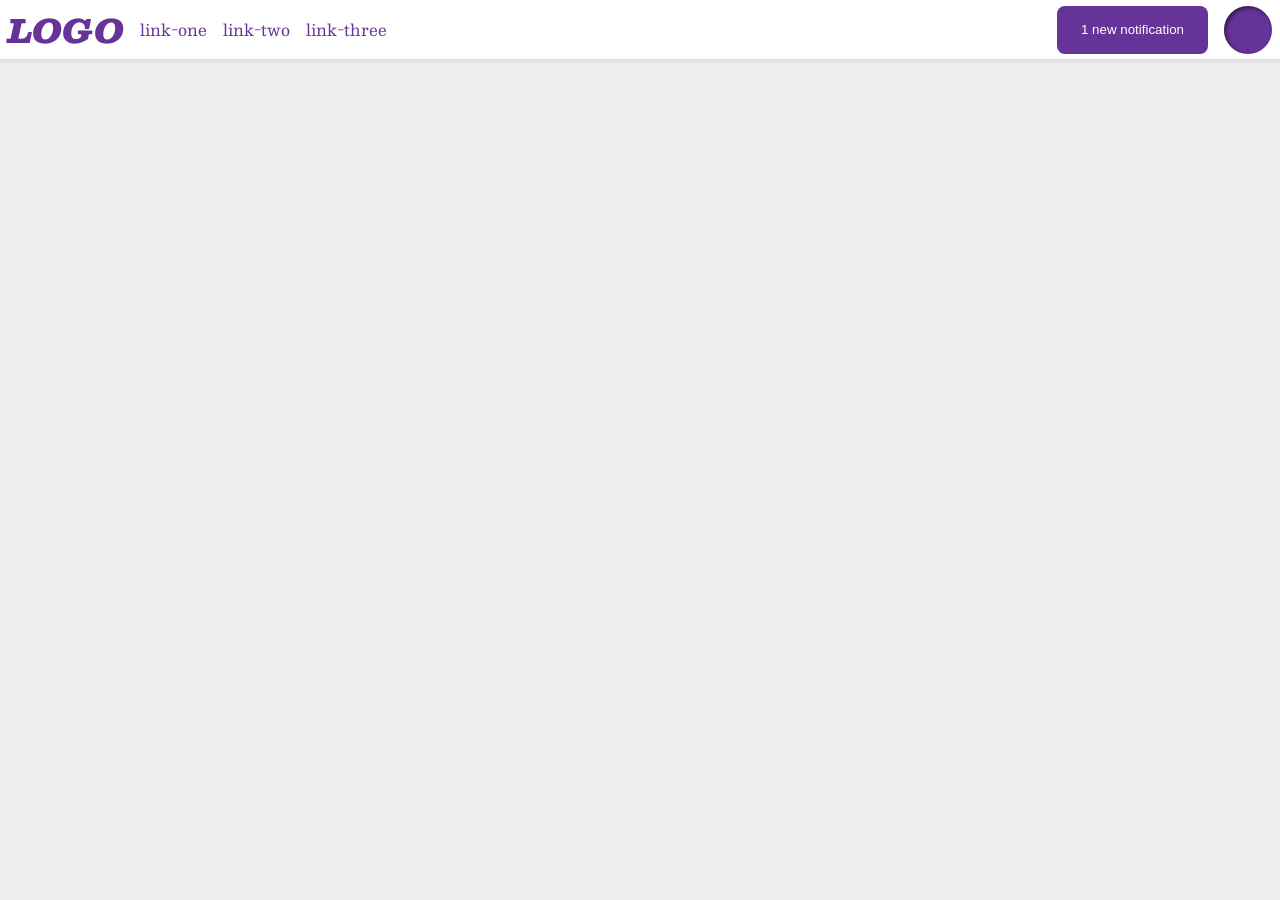
<file: flex/03-flex-header-2/index.html>
<!DOCTYPE html>
<html lang="en">
  <head>
    <meta charset="UTF-8">
    <meta http-equiv="X-UA-Compatible" content="IE=edge">
    <meta name="viewport" content="width=device-width, initial-scale=1.0">
    <title>Flex Header 2</title>
    <link rel="stylesheet" href="style.css">
  </head>
  <body>
    <div class="header">
      <div class="logo">
        LOGO
      </div>
      <ul class="links">
        <li><a href="https://google.com">link-one</a></li>
        <li><a href="https://google.com">link-two</a></li>
        <li><a href="https://google.com">link-three</a></li>
      </ul>
      <div class="user">
        <button class="notifications">
          1 new notification
        </button>
        <div class="profile-image"></div>
      </div>
    </div>
  </body>
</html>
</file>
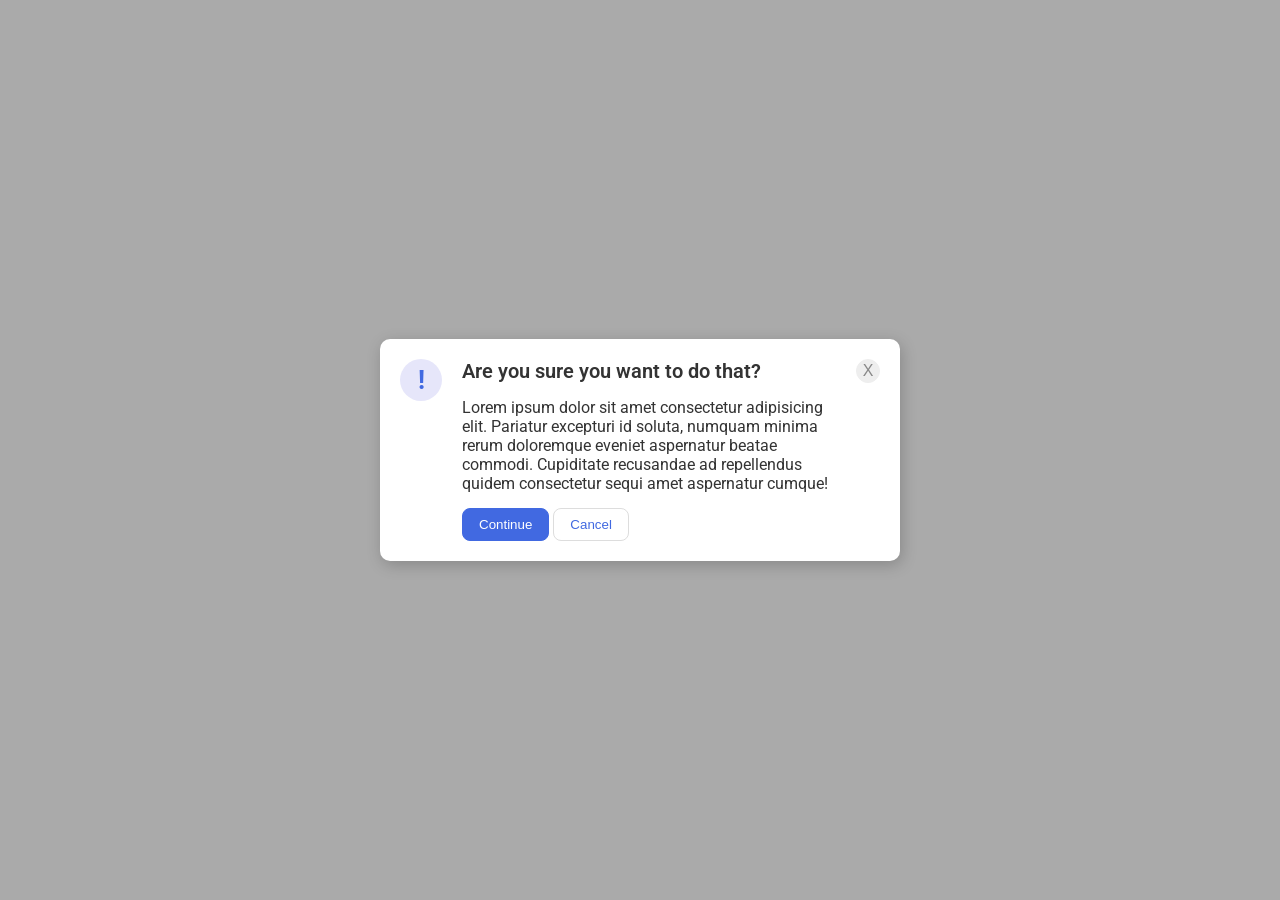
<file: flex/05-flex-modal/index.html>
<!DOCTYPE html>
<html lang="en">
  <head>
    <meta charset="UTF-8">
    <meta http-equiv="X-UA-Compatible" content="IE=edge">
    <meta name="viewport" content="width=device-width, initial-scale=1.0">
    <link rel="stylesheet" href="style.css">
    <title>Modal</title>
  </head>
  <body>
    <div class="modal">
      <div class="icon">!</div>
      <div class="container">
        <div class="header">Are you sure you want to do that?</div>
        <div class="text">Lorem ipsum dolor sit amet consectetur adipisicing elit. Pariatur excepturi id soluta, 
          numquam minima rerum doloremque eveniet aspernatur beatae commodi. Cupiditate recusandae ad repellendus 
          quidem consectetur sequi amet aspernatur cumque!</div>
        <div class="buttons">
          <button class="continue">Continue</button>
          <button class="cancel">Cancel</button>
        </div>
      </div>
      <button class="close-button">X</button>
    </div>
  </body>
</html>
</file>
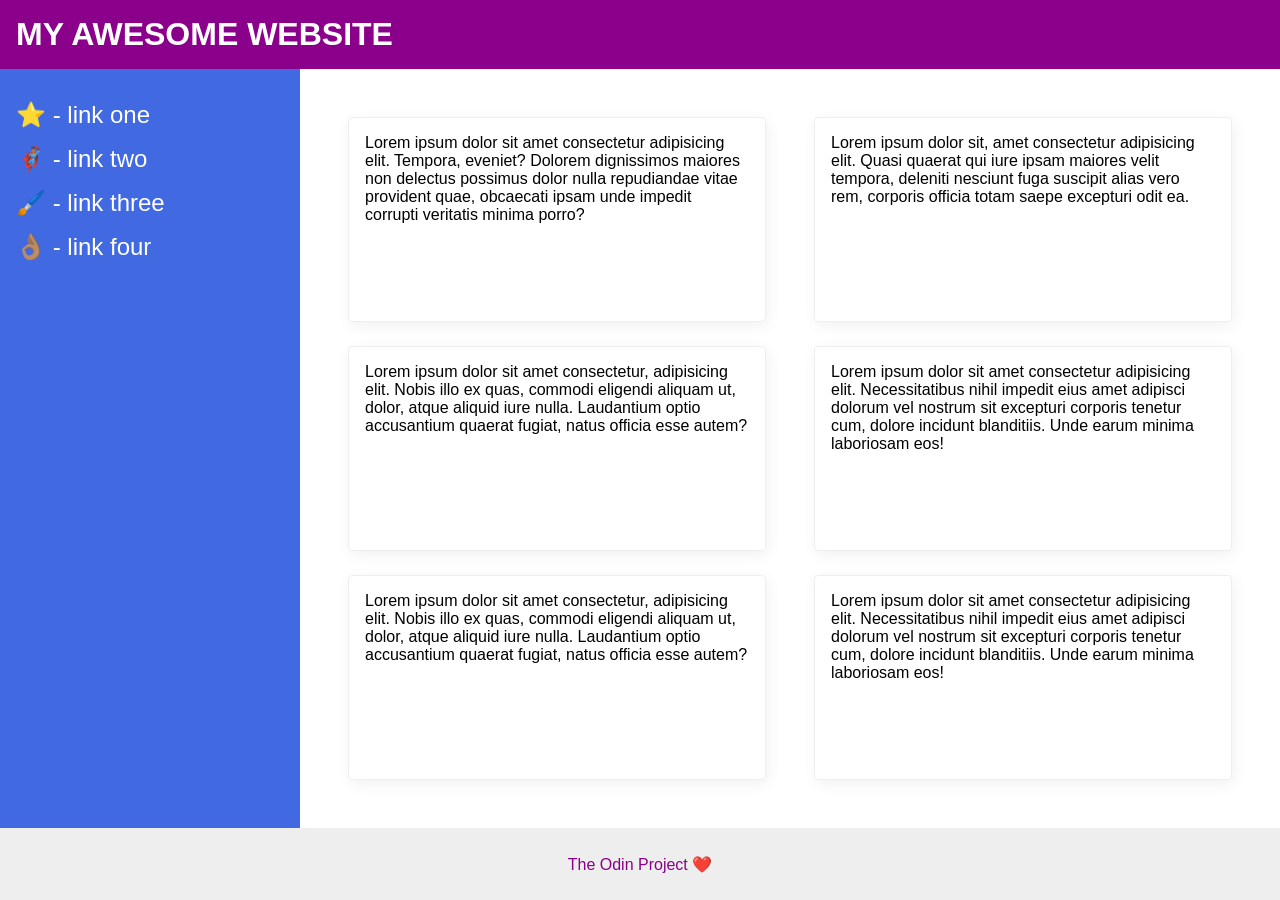
<file: flex/07-flex-layout-2/index.html>
<!DOCTYPE html>
<html lang="en">
  <head>
    <meta charset="UTF-8">
    <meta http-equiv="X-UA-Compatible" content="IE=edge">
    <meta name="viewport" content="width=device-width, initial-scale=1.0">
    <title>The Holy Grail</title>
    <link rel="stylesheet" href="style.css">
  </head>
  <body>
    <div class="header">
      MY AWESOME WEBSITE
    </div>
    
    <div class="body">
      <div class="sidebar">
        <ul>
          <li><a href="#">⭐ - link one</a></li>
          <li><a href="#">🦸🏽‍♂️ - link two</a></li>
          <li><a href="#">🖌️ - link three</a></li>
          <li><a href="#">👌🏽 - link four</a></li>
        </ul>
      </div>
  
      <div class="content">
        <div class="card">Lorem ipsum dolor sit amet consectetur adipisicing elit. Tempora, eveniet? Dolorem dignissimos maiores non delectus possimus dolor nulla repudiandae vitae provident quae, obcaecati ipsam unde impedit corrupti veritatis minima porro?</div>
        <div class="card">Lorem ipsum dolor sit, amet consectetur adipisicing elit. Quasi quaerat qui iure ipsam maiores velit tempora, deleniti nesciunt fuga suscipit alias vero rem, corporis officia totam saepe excepturi odit ea.</div>
        <div class="card">Lorem ipsum dolor sit amet consectetur, adipisicing elit. Nobis illo ex quas, commodi eligendi aliquam ut, dolor, atque aliquid iure nulla. Laudantium optio accusantium quaerat fugiat, natus officia esse autem?</div>
        <div class="card">Lorem ipsum dolor sit amet consectetur adipisicing elit. Necessitatibus nihil impedit eius amet adipisci dolorum vel nostrum sit excepturi corporis tenetur cum, dolore incidunt blanditiis. Unde earum minima laboriosam eos!</div>
        <div class="card">Lorem ipsum dolor sit amet consectetur, adipisicing elit. Nobis illo ex quas, commodi eligendi aliquam ut, dolor, atque aliquid iure nulla. Laudantium optio accusantium quaerat fugiat, natus officia esse autem?</div>
        <div class="card">Lorem ipsum dolor sit amet consectetur adipisicing elit. Necessitatibus nihil impedit eius amet adipisci dolorum vel nostrum sit excepturi corporis tenetur cum, dolore incidunt blanditiis. Unde earum minima laboriosam eos!</div>
      </div>
    </div>
    
    <div class="footer">
      The Odin Project ❤️
    </div>
  </body>
</html>
</file>
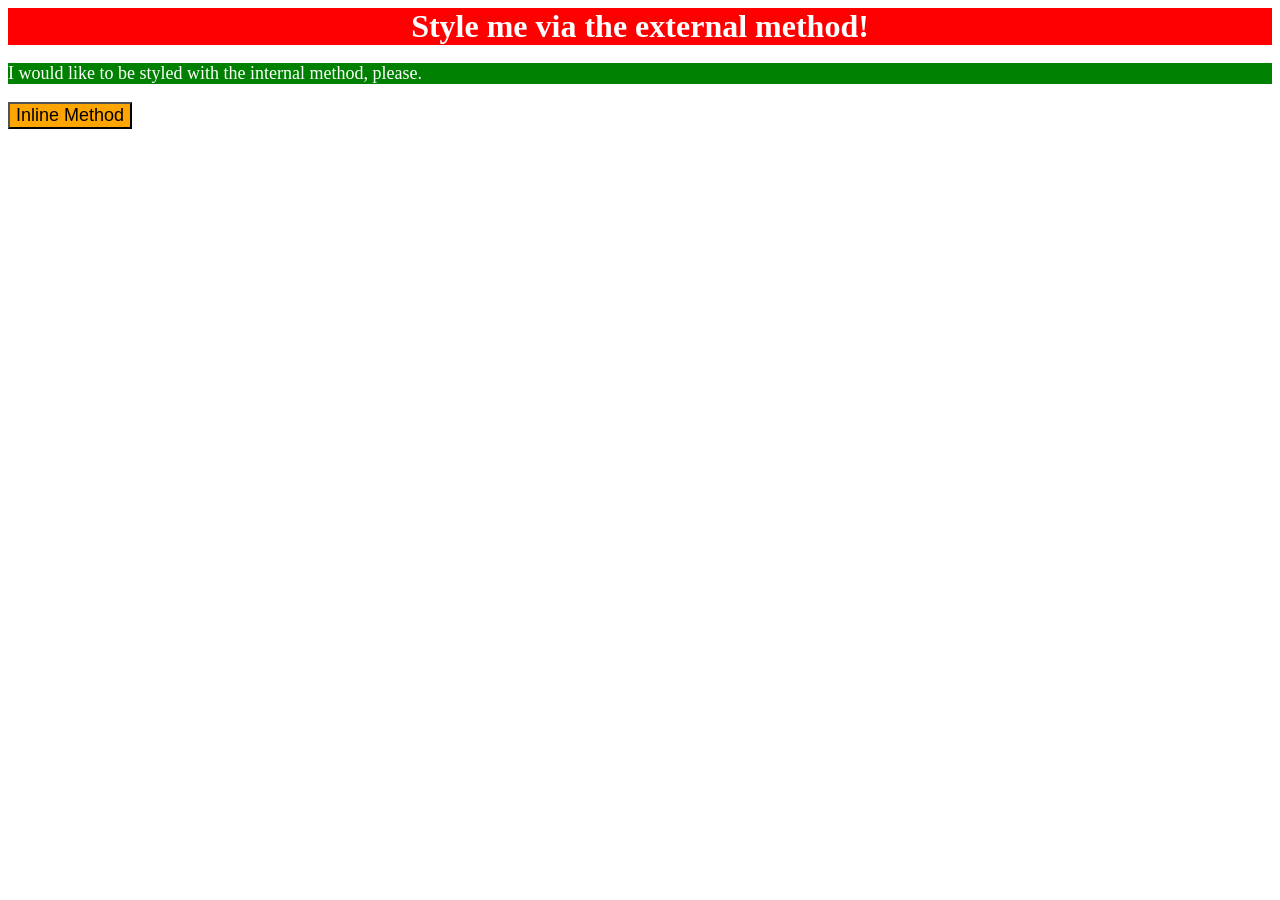
<file: foundations/01-css-methods/index.html>
<!DOCTYPE html>
<html lang="en">
  <head>
    <meta charset="UTF-8">
    <meta http-equiv="X-UA-Compatible" content="IE=edge">
    <meta name="viewport" content="width=device-width, initial-scale=1.0">
    <title>Methods for Adding CSS</title>
    <link rel="stylesheet" href="./style.css">

    <style>
      p {
        background-color: green;
        color: white;
        font-size: 18px;
      }
    </style>
  </head>
  <body>
    <div>Style me via the external method!</div>
    <p>I would like to be styled with the internal method, please.</p>
    <button style="background-color: orange; font-size: 18px;">Inline Method</button>
  </body>
</html>
</file>
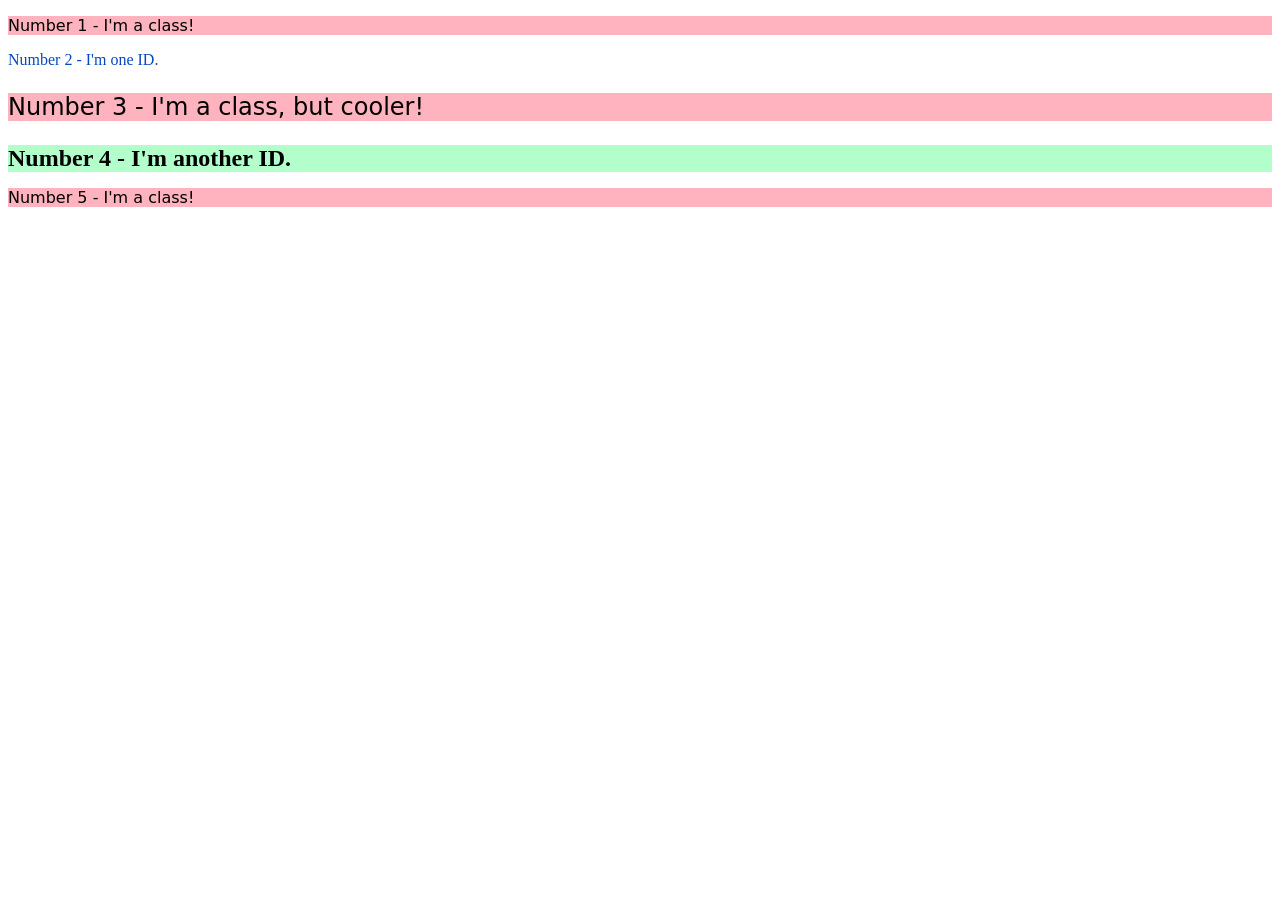
<file: foundations/02-class-id-selectors/index.html>
<!DOCTYPE html>
<html lang="en">
  <head>
    <meta charset="UTF-8">
    <meta http-equiv="X-UA-Compatible" content="IE=edge">
    <meta name="viewport" content="width=device-width, initial-scale=1.0">
    <title>Class and ID Selectors</title>
    <link rel="stylesheet" href="style.css">
  </head>
  <body>
    <p class="odd">Number 1 - I'm a class!</p>
    <div id="el-two">Number 2 - I'm one ID.</div>
    <p class="odd big-text">Number 3 - I'm a class, but cooler!</p>
    <div id="el-four" class="big-text">Number 4 - I'm another ID.</div>
    <p class="odd">Number 5 - I'm a class!</p>
  </body>
</html>
</file>
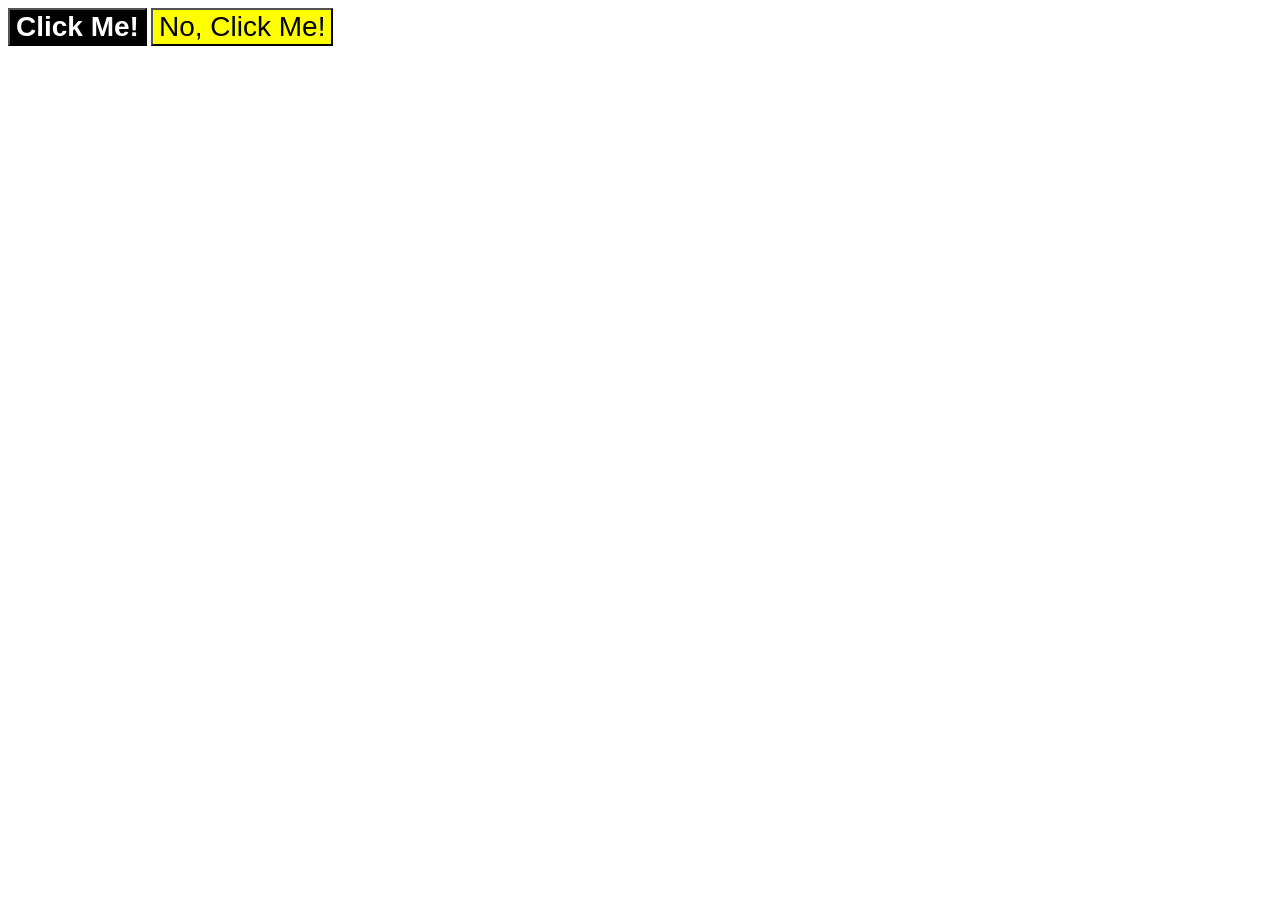
<file: foundations/03-grouping-selectors/index.html>
<!DOCTYPE html>
<html lang="en">
  <head>
    <meta charset="UTF-8">
    <meta http-equiv="X-UA-Compatible" content="IE=edge">
    <meta name="viewport" content="width=device-width, initial-scale=1.0">
    <title>Grouping Selectors</title>
    <link rel="stylesheet" href="style.css">
  </head>
  <body>
    <button class="first">Click Me!</button>
    <button class="second">No, Click Me!</button>
  </body>
</html>
</file>
<file: flex/03-flex-header-2/style.css>
/* this is some magical font-importing.  
you'll learn about it later. */
@import url('https://fonts.googleapis.com/css2?family=Besley:ital,wght@0,400;1,900&display=swap');

body {
  margin: 0;
  background: #eee;
  font-family: Besley, serif;
}

.header {
  background: white;
  border-bottom: 1px solid #ddd;
  box-shadow: 0 0 8px rgba(0,0,0,.1);

  display: flex;
  align-items: center;
  padding: 0 8px;
  gap: 16px;
}

div > ul {
  display: flex;
  align-items: center;
  gap: 16px;
  padding: 0;
}

.user {
  display: flex;
  gap: 16px;
  margin-left: auto;
}

.profile-image {
  background: rebeccapurple;
  box-shadow: inset 2px 2px 4px rgba(0,0,0,.5);
  border-radius: 50%;
  width: 48px;
  height: 48px;
}

.logo {
  color: rebeccapurple;
  font-size: 32px;
  font-weight: 900;
  font-style: italic;
}

button {
  border: none;
  border-radius: 8px;
  background: rebeccapurple;
  color: white;
  padding: 8px 24px;
}

a {
  /* this removes the line under our links */
  text-decoration: none;
  color: rebeccapurple;
}

ul {
  list-style-type: none;
}
</file>
<file: flex/05-flex-modal/style.css>
@import url('https://fonts.googleapis.com/css2?family=Roboto:wght@400;700&display=swap');

html, body {
  height: 100%;
}

body {
  font-family: Roboto, sans-serif;
  margin: 0;
  background: #aaa;
  color: #333;
  /* I'll give you this one for free lol */
  display: flex;
  align-items: center;
  justify-content: center;
}

.modal {
  background: white;
  width: 480px;
  border-radius: 10px;
  box-shadow: 2px 4px 16px rgba(0,0,0,.2);

  padding: 20px;

  display: flex;
  gap: 20px;
}

.modal > * {
  flex-shrink: 0;
}

.modal > .container {
  flex-shrink: 1;
  
  display: flex;
  flex-direction: column;
  align-items: flex-start;
  gap: 15px;
}

.container .header {
  font-size: 20px;
  font-weight: 600;
}

.icon {
  color: royalblue;
  font-size: 26px;
  font-weight: 700;
  background: lavender;
  width: 42px;
  height: 42px;
  border-radius: 50%;
  display: flex;
  align-items: center;
  justify-content: center;
}

.close-button {
  background: #eee;
  border-radius: 50%;
  color: #888;
  font-weight: 400;
  font-size: 16px;
  height: 24px;
  width: 24px;
  display: flex;
  align-items: center;
  justify-content: center;
  border: 1px solid #eee;
  padding: 0;
}

button {
  cursor: pointer;
  padding: 8px 16px;
  border-radius: 8px;
}

button.continue {
  background: royalblue;
  border: 1px solid royalblue;
  color: white;
}

button.cancel {
  background: white;
  border: 1px solid #ddd;
  color: royalblue;
}
</file>
<file: flex/07-flex-layout-2/style.css>
* {
  padding: 0;
}
body {
  font-family: -apple-system, BlinkMacSystemFont, 'Segoe UI', Roboto, Oxygen, Ubuntu, Cantarell, 'Open Sans', 'Helvetica Neue', sans-serif;
  margin: 0;
  min-height: 100vh;

  display: flex;
  flex-direction: column;
  justify-content: space-between;
  flex-wrap: wrap;
}

.header {
  height: 72px;
  background: darkmagenta;
  color: white;

  font-size: 32px;
  font-weight: 900;

  padding: 16px;

  flex-basis: 100%;
  flex-grow: 0;

  display: flex;
  align-items: center;
}

.footer {
  height: 72px;
  background: #eee;
  color: darkmagenta;

  flex-grow: 0;

  display: flex;
  justify-content: center;
  align-items: center;
}

.body {
  flex-grow: 1;
  display: flex;
}

.sidebar {
  width: 300px;
  background: royalblue;
  box-sizing: border-box;

  flex-shrink: 0;
  
  padding: 16px;
}

.content {
  padding: 48px;
  
  display: flex;
  flex-flow: row wrap;
  gap: 24px 48px;
}

.card {
  border: 1px solid #eee;
  box-shadow: 2px 4px 16px rgba(0,0,0,.06);
  border-radius: 4px;

  width: 300px;
  padding: 16px;

  flex: auto;
}

.sidebar ul li {
  list-style: none;
  margin: 16px 0;
}

.sidebar a {
  color: #fff;
  font-size: 24px;
  text-decoration: none;
}
</file>
<file: foundations/01-css-methods/style.css>
/* * `div`: a red background, white text, a font size of 32px, center aligned, and bold */

div {
    background-color: red;
    color: white;
    font-size: 32px;
    text-align: center;
    font-weight: bold;
}
</file>
<file: foundations/02-class-id-selectors/style.css>
/* * **All odd numbered elements**: a light red/pink background, and a list of fonts containing `Verdana` and `DejaVu Sans` with `sans-serif` as a fallback
* **The second element**: blue text and a font size of 36px
* **The third element**: in addition to the styles for all odd numbered elements, add a font size of 24px
* **The fourth element**: a light green background, a font size of 24px, and bold */

.odd {
    background-color: hsl(351, 100%, 85%);
    font-family: 'Veranda', 'DejaVu Sans', sans-serif;
}

#el-two {
    color: hsl(219, 93%, 39%);
}

.big-text {
    font-size: 24px;
}

#el-four {
    background-color: hsl(140, 100%, 85%);
    font-weight: bold;
}
</file>
<file: foundations/03-grouping-selectors/style.css>
/* * **The first element**: a black background, white text color, and a bold font weight
* **The second element**: a yellow background
* **Both elements**: a font size of 28px and a list of fonts containing `Helvetica` and `Times New Roman`, 
with `sans-serif` as a fallback  */

.first,
.second {
    font-size: 28px;
    font-family: Helvetica, 'Times New Roman', sans-serif;
}

.first {
    background-color: #000;
    color: #fff;
    font-weight: bold;
}

.second {
    background-color: #ffff00;
}
</file>
